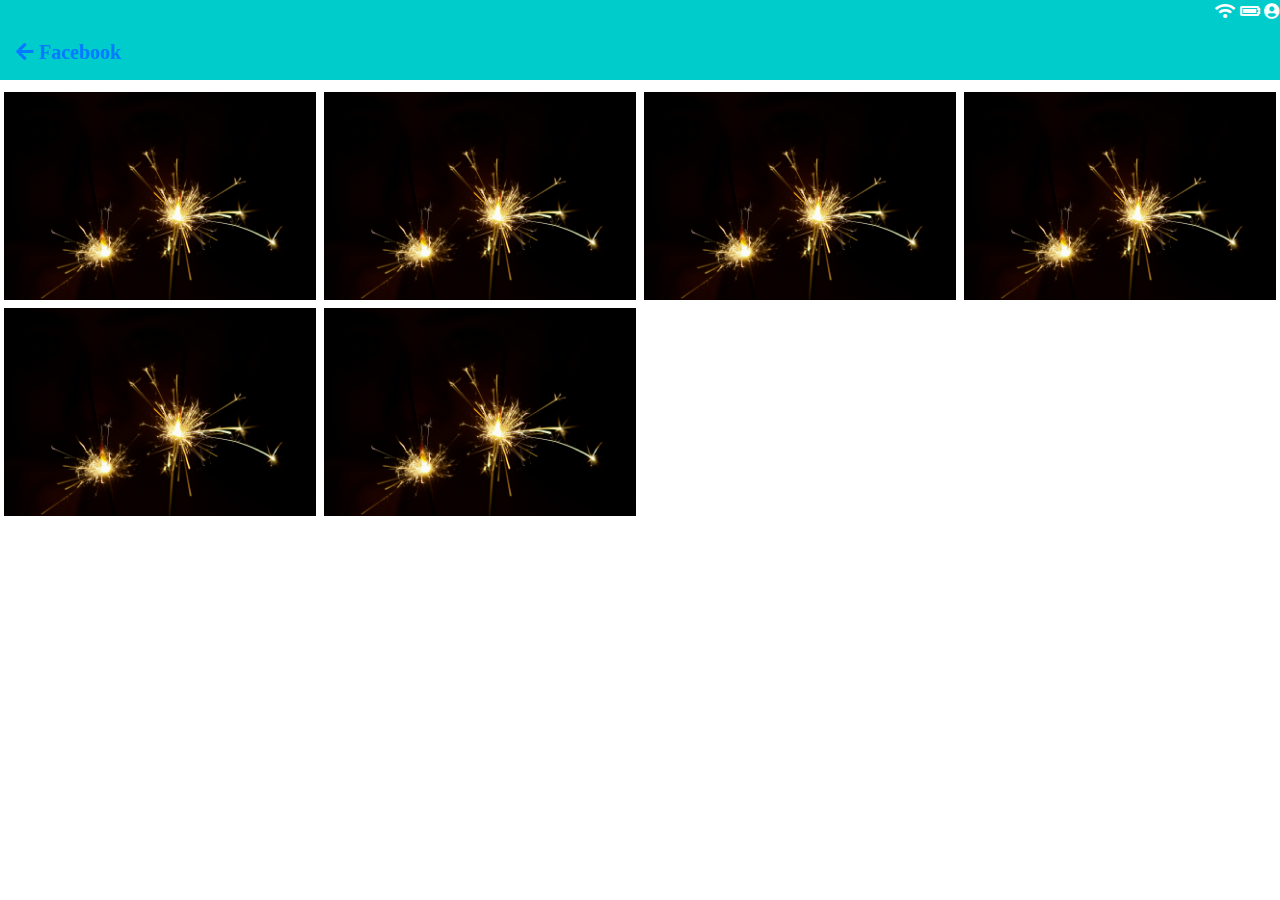
<file: facebook.html>
<!doctype html>
<html lang="en" class="h-100">
<head>
    <meta charset="UTF-8">
    <meta name="viewport"
          content="width=device-width, user-scalable=no, initial-scale=1.0, maximum-scale=1.0, minimum-scale=1.0">
    <meta http-equiv="X-UA-Compatible" content="ie=edge">
    <link rel="stylesheet" type="text/css" href="css/style.css">
    <link rel="stylesheet" type="text/css" href="css/bootstrap.css">
    <link rel="stylesheet" type="text/css" href="css/bootstrap.min.css">
    <link rel="stylesheet" href="https://use.fontawesome.com/releases/v5.6.1/css/all.css">

    <title>Document</title>
</head>
<body class="h-100">
<div class="container-fluid p-0">
    <div class="top-area fa-1x text-white text-right">
        <i class="fa fa-wifi"></i>
        <i class="fa fa-battery-full"></i>
        <i class="fa fa-user-circle"></i>
    </div>
    <div class="top-area">
        <h5 class="text-white font-weight-bold px-3 py-3">
            <a href="index.html" >
                <i class="fa fa-arrow-left"> Facebook</i>
            </a>
        </h5>
    </div>
</div>
<div class="container-fluid p-0">
    <div class="row no-gutters">
        <div class="col-4 col-md-4 col-lg-3 p-1">
            <div class="item-images ">
                <img class="image no-border w-100" src="img/blur.jpg">
            </div>
        </div>
        <div class="col-4 col-md-4 col-lg-3 p-1">
            <div class="item-images ">
                <img class="image no-border w-100" src="img/blur.jpg">
            </div>
        </div>
        <div class="col-4 col-md-4 col-lg-3 p-1">
            <div class="item-images ">
                <img class="image no-border w-100" src="img/blur.jpg">
            </div>
        </div>
        <div class="col-4 col-md-4 col-lg-3 p-1">
            <div class="item-images ">
                <img class="image no-border w-100" src="img/blur.jpg">
            </div>
        </div>
        <div class="col-4 col-md-4 col-lg-3 p-1">
            <div class="item-images ">
                <img class="image no-border w-100" src="img/blur.jpg">
            </div>
        </div>
        <div class="col-4 col-md-4 col-lg-3 p-1">
            <div class="item-images ">
                <img class="image no-border w-100" src="img/blur.jpg">
            </div>
        </div>
    </div>
</div>
</body>
</html>
</file>
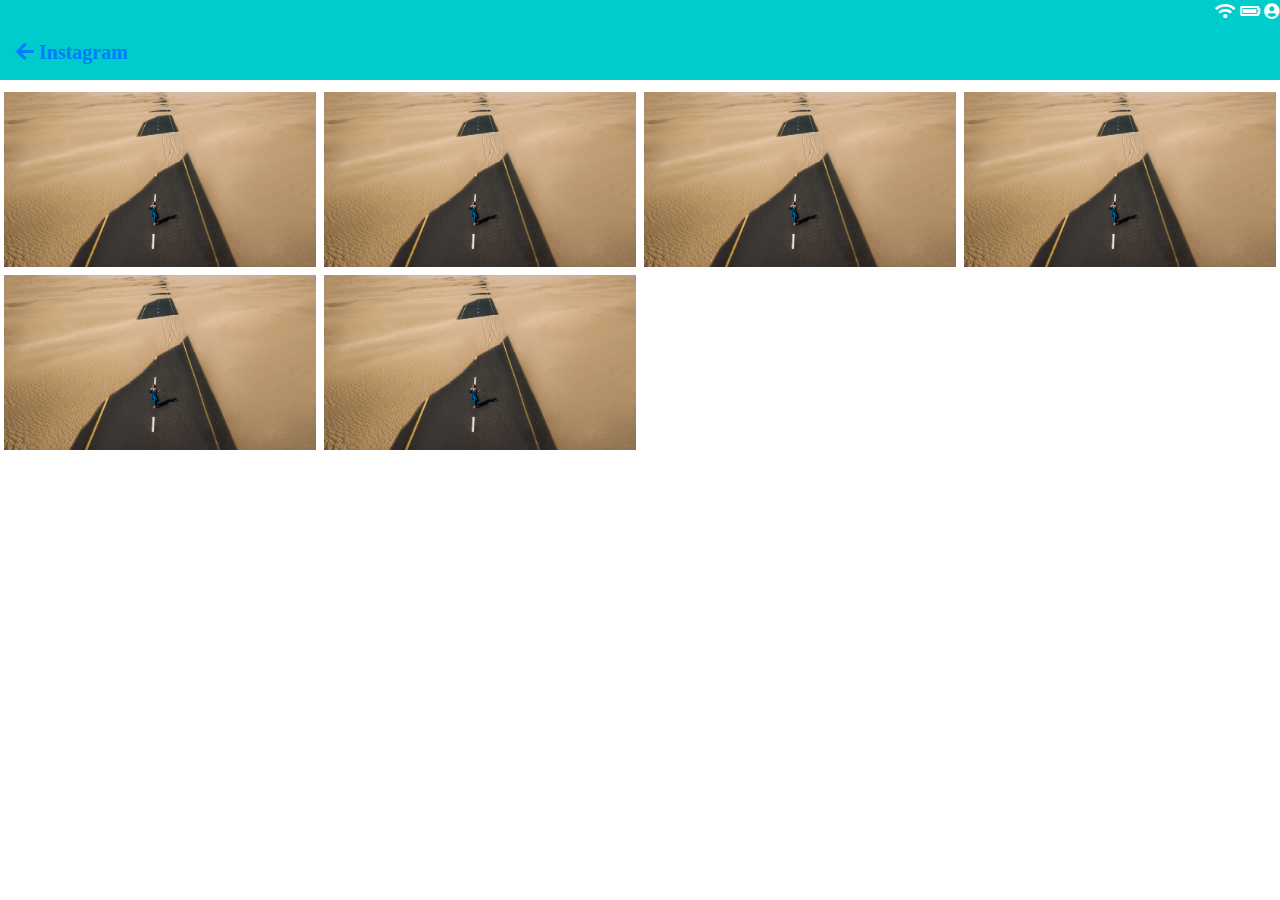
<file: instagram.html>
<!doctype html>
<html lang="en" class="h-100">
<head>
    <meta charset="UTF-8">
    <meta name="viewport"
          content="width=device-width, user-scalable=no, initial-scale=1.0, maximum-scale=1.0, minimum-scale=1.0">
    <meta http-equiv="X-UA-Compatible" content="ie=edge">
    <link rel="stylesheet" type="text/css" href="css/style.css">
    <link rel="stylesheet" type="text/css" href="css/bootstrap.css">
    <link rel="stylesheet" type="text/css" href="css/bootstrap.min.css">
    <link rel="stylesheet" href="https://use.fontawesome.com/releases/v5.6.1/css/all.css">
    <title>Document</title>
</head>
<body class="h-100">
<div class="container-fluid p-0">
    <div class="top-area fa-1x text-white text-right">
        <i class="fa fa-wifi"></i>
        <i class="fa fa-battery-full"></i>
        <i class="fa fa-user-circle"></i>
    </div>
    <div class="top-area">
        <h5 class="text-white font-weight-bold px-3 py-3">
            <a href="index.html" >
                <i class="fa fa-arrow-left"> Instagram</i>
            </a>
        </h5>
    </div>
</div>
<div class="container-fluid p-0">
    <div class="row no-gutters">
        <div class="col-4 col-md-4 col-lg-3 p-1">
            <div class="item-images ">
                <img class="image no-border w-100" src="img/ms.jpg">
            </div>
        </div>
        <div class="col-4 col-md-4 col-lg-3 p-1">
            <div class="item-images ">
                <img class="image no-border w-100" src="img/ms.jpg">
            </div>
        </div>
        <div class="col-4 col-md-4 col-lg-3 p-1">
            <div class="item-images ">
                <img class="image no-border w-100" src="img/ms.jpg">
            </div>
        </div>
        <div class="col-4 col-md-4 col-lg-3 p-1">
            <div class="item-images ">
                <img class="image no-border w-100" src="img/ms.jpg">
            </div>
        </div>
        <div class="col-4 col-md-4 col-lg-3 p-1">
            <div class="item-images ">
                <img class="image no-border w-100" src="img/ms.jpg">
            </div>
        </div>
        <div class="col-4 col-md-4 col-lg-3 p-1">
            <div class="item-images ">
                <img class="image no-border w-100" src="img/ms.jpg">
            </div>
        </div>
    </div>
</div>
</body>
</html>
</file>
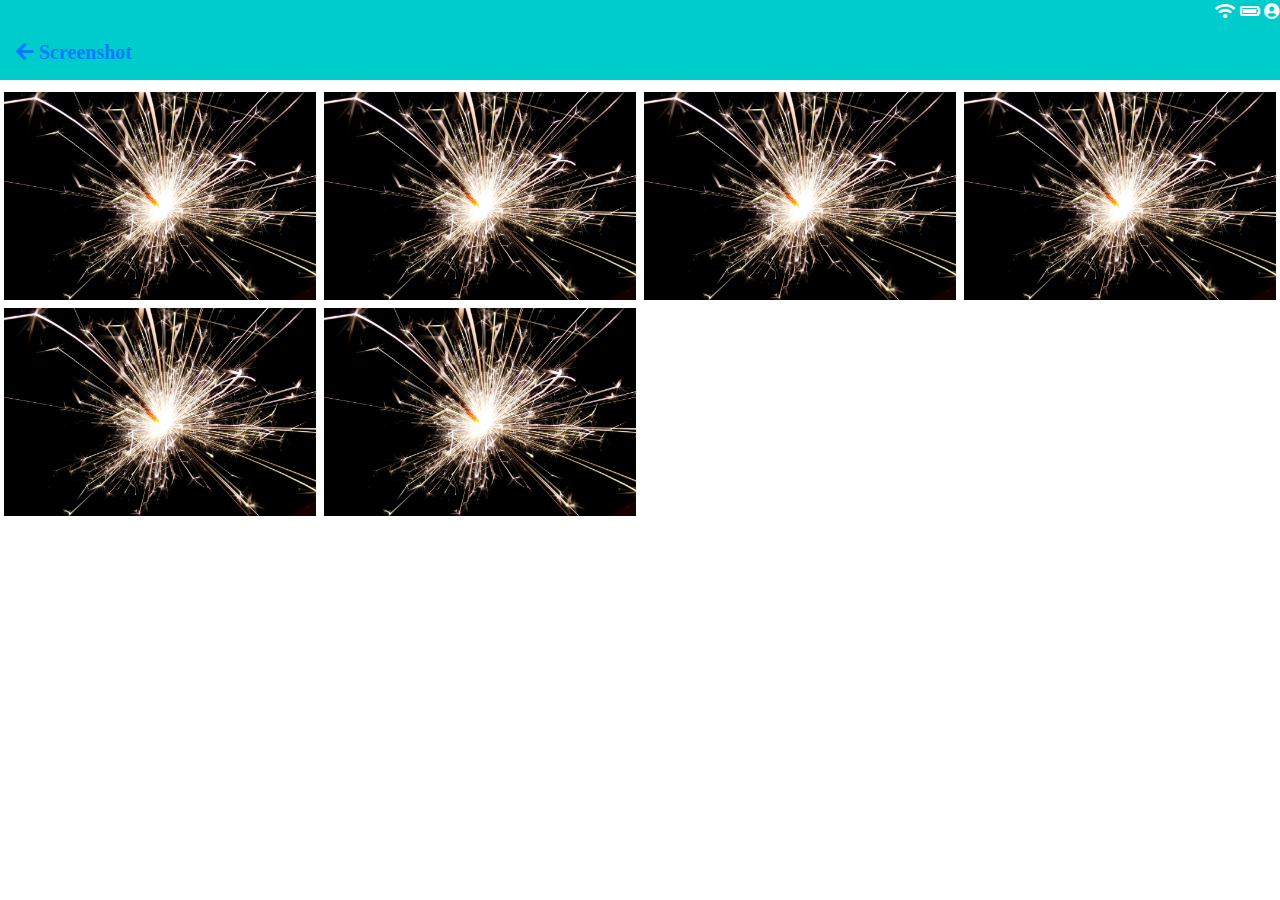
<file: screenshot.html>
<!doctype html>
<html lang="en" class="h-100">
<head>
    <meta charset="UTF-8">
    <meta name="viewport"
          content="width=device-width, user-scalable=no, initial-scale=1.0, maximum-scale=1.0, minimum-scale=1.0">
    <meta http-equiv="X-UA-Compatible" content="ie=edge">
    <link rel="stylesheet" type="text/css" href="css/style.css">
    <link rel="stylesheet" type="text/css" href="css/bootstrap.css">
    <link rel="stylesheet" type="text/css" href="css/bootstrap.min.css">
    <link rel="stylesheet" href="https://use.fontawesome.com/releases/v5.6.1/css/all.css">

    <title>Document</title>
</head>
<body class="h-100">
<div class="container-fluid p-0">
    <div class="top-area fa-1x text-white text-right">
        <i class="fa fa-wifi"></i>
        <i class="fa fa-battery-full"></i>
        <i class="fa fa-user-circle"></i>
    </div>
    <div class="top-area">
        <h5 class="text-white font-weight-bold px-3 py-3">
            <a href="index.html" >
                <i class="fa fa-arrow-left"> Screenshot</i>
            </a>
        </h5>
    </div>
</div>
<div class="container-fluid p-0">
    <div class="row no-gutters">
        <div class="col-4 col-md-4 col-lg-3 p-1">
            <div class="item-images ">
                <img class="image no-border w-100" src="img/bright.jpg">
            </div>
        </div>
        <div class="col-4 col-md-4 col-lg-3 p-1">
            <div class="item-images ">
                <img class="image no-border w-100" src="img/bright.jpg">
            </div>
        </div>
        <div class="col-4 col-md-4 col-lg-3 p-1">
            <div class="item-images ">
                <img class="image no-border w-100" src="img/bright.jpg">
            </div>
        </div>
        <div class="col-4 col-md-4 col-lg-3 p-1">
            <div class="item-images ">
                <img class="image no-border w-100" src="img/bright.jpg">
            </div>
        </div>
        <div class="col-4 col-md-4 col-lg-3 p-1">
            <div class="item-images ">
                <img class="image no-border w-100" src="img/bright.jpg">
            </div>
        </div>
        <div class="col-4 col-md-4 col-lg-3 p-1">
            <div class="item-images ">
                <img class="image no-border w-100" src="img/bright.jpg">
            </div>
        </div>
    </div>
</div>
</body>
</html>
</file>
<file: css/style.css>
html, body {
    margin: 0;
    padding: 0;
}
.top-area {
    background-color: #00cccc;
}
.no-border{
    border: none !important;
}
.album-title{
    background: linear-gradient(to right, rgba(0,0,0,1), rgba(0,0,0,1));
    opacity: 0.6;
    bottom: 0;
}
/*a{*/
    /*text-decoration: none;*/
    /*color: white;*/
/*}*/
</file>
